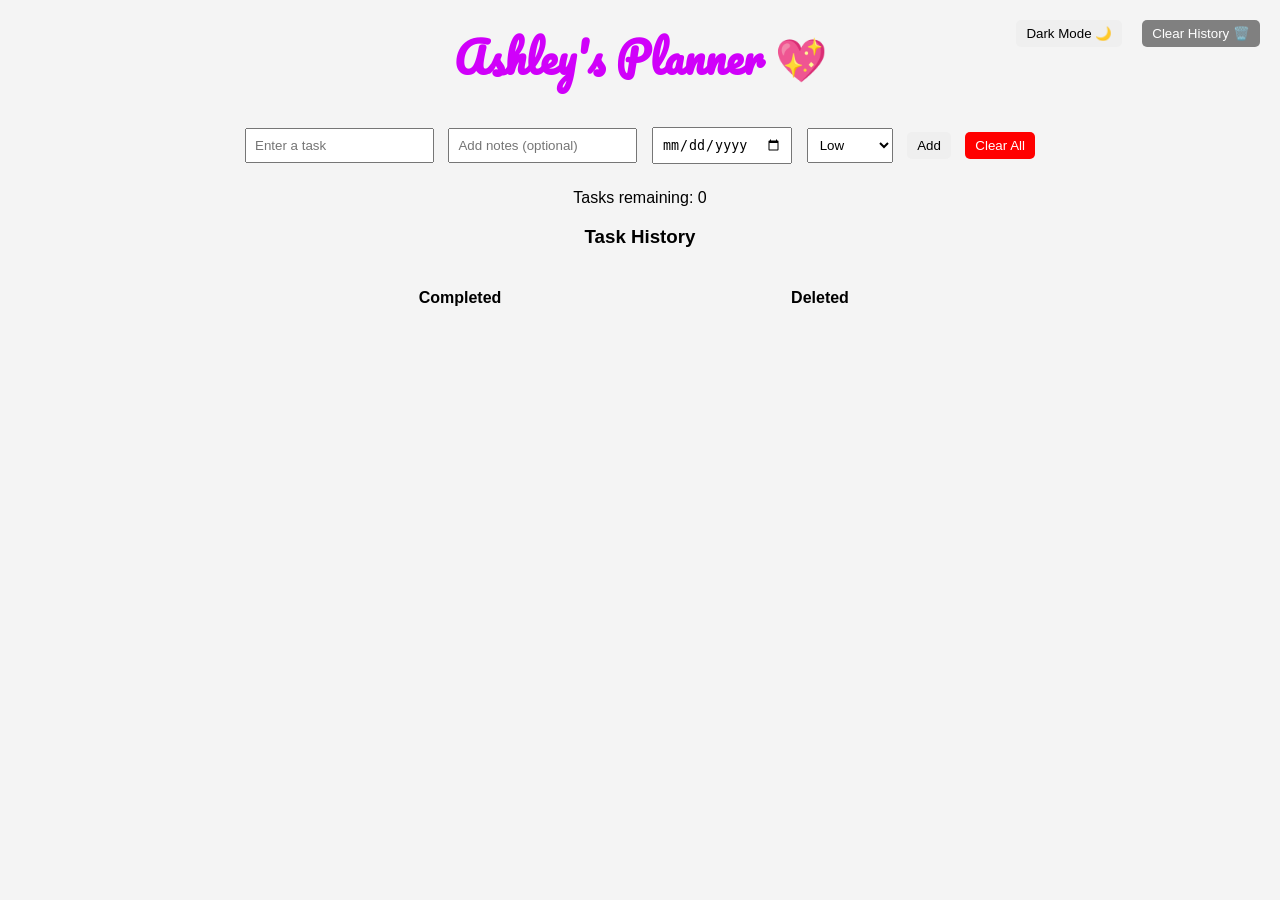
<file: index.html>
<!DOCTYPE html>
<html lang="en">
<head>
  <meta charset="UTF-8">
  <title>Ashley's Planner</title>

  <link href="https://fonts.googleapis.com/css2?family=Pacifico&display=swap" rel="stylesheet">
  <link rel="stylesheet" href="style.css">
</head>
<body>

  <h1 class="cute-title">
    Ashley's Planner <span id="loveHeart">💖</span>
  </h1>

  <div class="top-buttons">
    <button id="themeToggle">Dark Mode 🌙</button>
    <button id="clearHistoryBtn">Clear History 🗑️</button>
  </div>

  <div class="input-section">
    <input id="taskInput" placeholder="Enter a task">
    <input id="noteInput" placeholder="Add notes (optional)">
    <input type="date" id="dueDate">

    <select id="priority">
      <option value="low">Low</option>
      <option value="medium">Medium</option>
      <option value="high">High</option>
    </select>

    <button onclick="addTask()">Add</button>
    <button id="clearBtn">Clear All</button>
  </div>

  <ul id="taskList"></ul>
  <p id="taskCount"></p>

  <h3>Task History</h3>
  <div id="historyList"></div>

  <!-- 💖 EASTER EGG -->
  <div id="loveOverlay">
    <div class="love-message">I LOVE YOU LRB 💖</div>
  </div>

  <!-- EDIT MODAL -->
  <div id="editModal">
    <div class="modal-content">
      <h3>Edit Task</h3>

      <input id="editTaskInput"><br>
      <input type="date" id="editDueDate"><br>

      <select id="editPriority">
        <option value="low">Low</option>
        <option value="medium">Medium</option>
        <option value="high">High</option>
      </select><br>

      <button onclick="saveEdit()">Save</button>
      <button onclick="closeModal()">Cancel</button>
    </div>
  </div>

  <script src="script.js"></script>
</body>
</html>
</file>
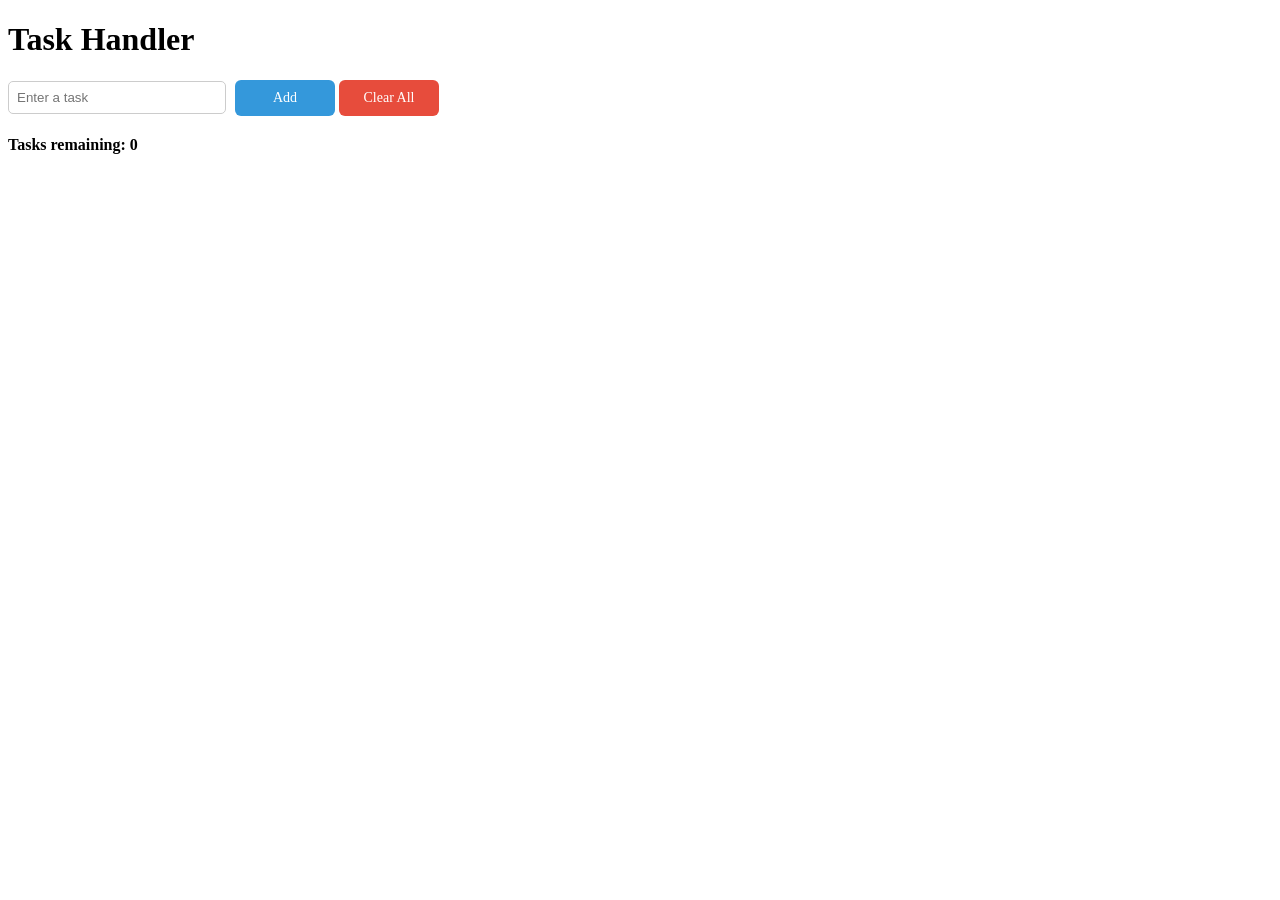
<file: my-first-app/index.html>
<!DOCTYPE html>
<html lang="en">
<head>
  <meta charset="UTF-8">
  <meta name="viewport" content="width=device-width, initial-scale=1.0">
  <title>Task Handler</title>
  <link rel="stylesheet" href="style.css">
</head>
<body>
  <h1>Task Handler</h1>

  <input id="taskInput" placeholder="Enter a task">
  <button id="addBtn" onclick="addTask()">Add</button>
  <button id="clearBtn">Clear All</button>

  <ul id="taskList"></ul>
  <p id="taskCount"></p>

  <script src="script.js"></script>
</body>
</html>
</file>
<file: style.css>
body {
  font-family: Arial, sans-serif;
  text-align: center;
  background: #f4f4f4;
  transition: 0.3s;
}

h1 {
  margin-top: 20px;
}

/* TOP BUTTONS */
.top-buttons {
  position: fixed;
  top: 15px;
  right: 15px;
  display: flex;
  gap: 10px;
}

/* INPUTS */
.input-section {
  margin: 20px;
}

input, select {
  padding: 8px;
  margin: 5px;
}

/* BUTTONS */
button {
  padding: 6px 10px;
  margin: 5px;
  border: none;
  border-radius: 5px;
  cursor: pointer;
}

#clearBtn { background: red; color: white; }
#clearHistoryBtn { background: gray; color: white; }

/* TASK BOX */
li {
  margin: 10px auto;
  padding: 12px;
  width: 340px;
  display: flex;
  justify-content: space-between;
  align-items: center;
  border-radius: 8px;
  color: white;
}

.task-left {
  text-align: left;
  flex: 1;
}

.task-right {
  display: flex;
  align-items: center;
  gap: 5px;
}

.priority-badge {
  padding: 3px 8px;
  border-radius: 5px;
  font-size: 12px;
  font-weight: bold;
  background: rgba(255,255,255,0.2);
}

/* HISTORY */
#historyList {
  display: flex;
  justify-content: center;
  gap: 40px;
  margin-top: 20px;
}

.history-column {
  width: 320px;
}

.history-item {
  background: #eee;
  margin: 8px 0;
  padding: 10px;
  border-radius: 5px;
  cursor: pointer;
  text-align: left;
}

.history-title {
  display: flex;
  justify-content: space-between;
  font-weight: bold;
}

.history-details {
  display: none;
  font-size: 12px;
  margin-top: 8px;
  color: #555;
}

/* MODAL */
#editModal {
  display: none;
  position: fixed;
  width: 100%;
  height: 100%;
  top: 0;
  left: 0;
  background: rgba(0,0,0,0.5);
}

.modal-content {
  background: white;
  padding: 20px;
  width: 300px;
  margin: 100px auto;
  border-radius: 10px;
}

/* DARK MODE */
body.dark {
  background: #121212;
  color: white;
}

body.dark li,
body.dark .history-item {
  background: #1e1e1e;
}

body.dark input,
body.dark select {
  background: #2a2a2a;
  color: white;
}

/* 🌸 TITLE */
.cute-title {
  font-family: 'Pacifico', cursive;
  font-size: 42px;
  color: #d000fa;
  margin-top: 20px;
}

/* 💖 EASTER EGG */
#loveOverlay {
  position: fixed;
  top: 0;
  left: 0;
  width: 100%;
  height: 100%;
  display: flex;
  justify-content: center;
  align-items: center;
  opacity: 0;
  pointer-events: none;
  transition: 0.4s;
}

#loveOverlay.show {
  opacity: 1;
}

.love-message {
  font-family: 'Pacifico', cursive;
  font-size: 42px;
  color: #ff4d8d;
  transform: translateY(30px);
}

/* FLOATING HEARTS */
.heart {
  position: fixed;
  font-size: 20px;
  animation: floatUp 2.5s linear forwards;
}

@keyframes floatUp {
  0% { transform: translateY(0); opacity: 1; }
  100% { transform: translateY(-200px); opacity: 0; }
}
</file>
<file: my-first-app/style.css>
/* Reset button defaults */
button {
  cursor: pointer;
  font-family: inherit;
  outline: none;
  border: none;
}

/* Add Task button - Blue */
#addBtn {
  background-color: #3498db !important;
  color: white !important;
  padding: 10px 20px !important;
  border-radius: 6px !important;
  font-size: 14px !important;
  min-width: 100px;
  text-align: center;
}

/* Hover effect */
#addBtn:hover {
  background-color: #2980b9 !important;
}

/* Clear All button - Red */
#clearBtn {
  background-color: #e74c3c !important;
  color: white !important;
  padding: 10px 20px !important;
  border-radius: 6px !important;
  font-size: 14px !important;
  min-width: 100px;
  text-align: center;
}

/* Hover effect */
#clearBtn:hover {
  background-color: #c0392b !important;
}

/* Input styling */
input {
  padding: 8px;
  width: 200px;
  border: 1px solid #ccc;
  border-radius: 5px;
  margin-right: 5px;
}

/* Task list styling */
ul#taskList {
  list-style: none;
  padding: 0;
  margin-top: 20px;
}

/* Task items */
li {
  display: flex;
  align-items: center;
  justify-content: space-between;
  background: white;
  padding: 10px;
  margin: 8px 0;
  border-radius: 5px;
}

/* Task text */
li span {
  flex: 1;
  cursor: pointer;
}

/* Delete buttons */
li button {
  background-color: #e74c3c;
  color: white;
  padding: 5px 10px;
  font-size: 12px;
  border-radius: 5px;
  border: none;
  margin-left: 10px;
}

/* Hover effect for Delete */
li button:hover {
  background-color: #c0392b;
}

/* Task counter */
#taskCount {
  margin-top: 10px;
  font-weight: bold;
}
</file>
